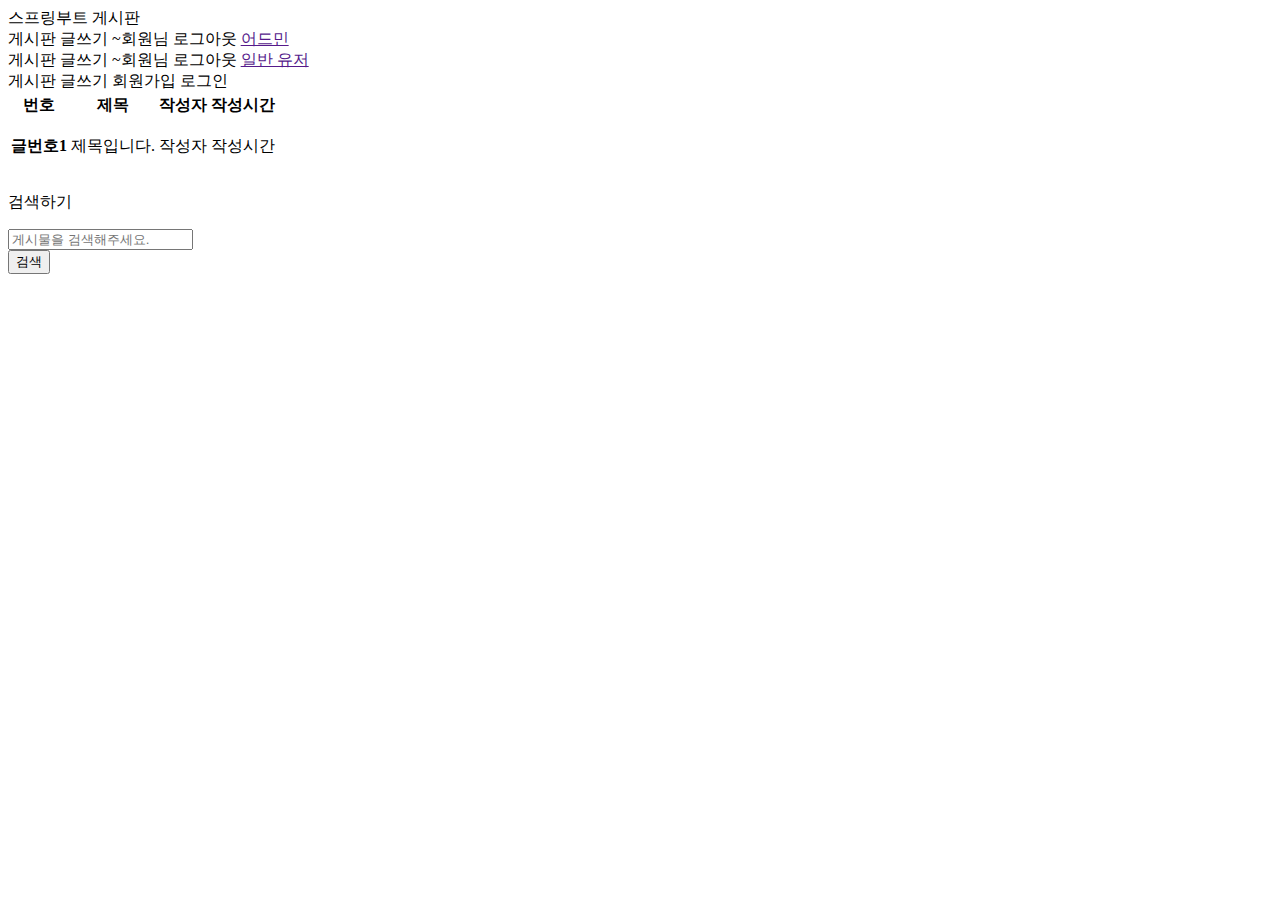
<file: src/main/resources/templates/boardlist.html>
<!doctype html>
<html lang="en" xmlns:th="http://www.thymeleaf.org" xmlns:sec = "http://www.thymeleaf.org/extras/spring-security">
<head>
    <meta charset="UTF-8">
    <link href="https://cdn.jsdelivr.net/npm/bootstrap@5.1.3/dist/css/bootstrap.min.css" rel="stylesheet" integrity="sha384-1BmE4kWBq78iYhFldvKuhfTAU6auU8tT94WrHftjDbrCEXSU1oBoqyl2QvZ6jIW3" crossorigin="anonymous">
    <script src="https://cdn.jsdelivr.net/npm/bootstrap@5.1.3/dist/js/bootstrap.bundle.min.js" integrity="sha384-ka7Sk0Gln4gmtz2MlQnikT1wXgYsOg+OMhuP+IlRH9sENBO0LRn5q+8nbTov4+1p" crossorigin="anonymous"></script>
    <link rel="stylesheet" th:href="@{/css/reset.css}">
    <link rel="stylesheet" th:href="@{/css/nav.css}">
    <title>게시글 리스트 페이지</title>

</head>
<body>

<div class="nav">
    <div class="nav-title">
        스프링부트 게시판
    </div>
<!-- 어드민 -->
    <div class="nav-menu" sec:authorize="hasRole('ADMIN')">
        <a th:href="@{/board/list}">게시판</a>
        <a th:href="@{/board/write}">글쓰기</a>
        <a th:href="@{/user/{id}(id=${user.id})}" th:text="|${user.getName()} 프로필|">~회원님</a>
        <a th:href="@{/logout}">로그아웃</a>
        <a href="">어드민</a>
    </div>

<!-- 일반 유저 -->
    <div class="nav-menu" sec:authorize="hasRole('ROLE_USER')">
        <a th:href="@{/board/list}">게시판</a>
        <a th:href="@{/board/write}">글쓰기</a>
        <a th:href="@{/user/{id}(id=${user.id})}" th:text="|${user.getName()} 프로필|">~회원님</a>
        <a th:href="@{/logout}">로그아웃</a>
        <a href="">일반 유저</a>
    </div>


<!--  비 로그인-->
    <div class="nav-menu" sec:authorize="!isAuthenticated()">
        <a th:href="@{/board/list}">게시판</a>
        <a th:href="@{/board/write}">글쓰기</a>
        <a th:href="@{/signup}">회원가입</a>
        <a th:href="@{/signin}">로그인</a>
    </div>
</div>



<table class="table table-striped container mt-3">
    <thead>
    <tr>
        <th scope="col">번호</th>
        <th scope="col">제목</th>
        <th scope="col">작성자</th>
        <th scope="col">작성시간</th>
    </tr>
    </thead>
    <tbody>
    <tr th:each="board, i : ${list}">
        <th scope="row" th:text="${i.count}">글번호1</th>
        <td>
            <a th:text="${board.title}" th:href="@{/board/view/{id}(id=${board.id})}">제목입니다.</a>
        </td>
        <td>
            <p th:text="${board.writer}">작성자</p>
        </td>
        <td>
            <p th:text="${board.createDate}">작성시간</p>
        </td>
    </tr>
    </tbody>
</table>

<div class="container mt-5">
    <th:block th:each="page: ${#numbers.sequence(startPage, endPage)}" class="container text-center">
        <a th:if="${page != nowPage}" th:href="@{/board/list(page = ${page-1}, searchKeyword = ${param.searchKeyword})}"
           th:text="${page}" class="text-center"></a>
        <strong th:if="${page == nowPage}" th:text="${page}" style="color:red"></strong>
    </th:block>

    <form th:action="@{/board/list}" method="get">
        <div class="mt-3">
            <p class="mt-3 mb-1">검색하기</p>
            <input type="text" class="form-control" id="searchKeyword" name="searchKeyword" placeholder="게시물을 검색해주세요.">
        </div>
        <button type="submit" class="btn btn-primary mt-1">검색</button>
    </form>
</div>


</body>
</html>
</file>
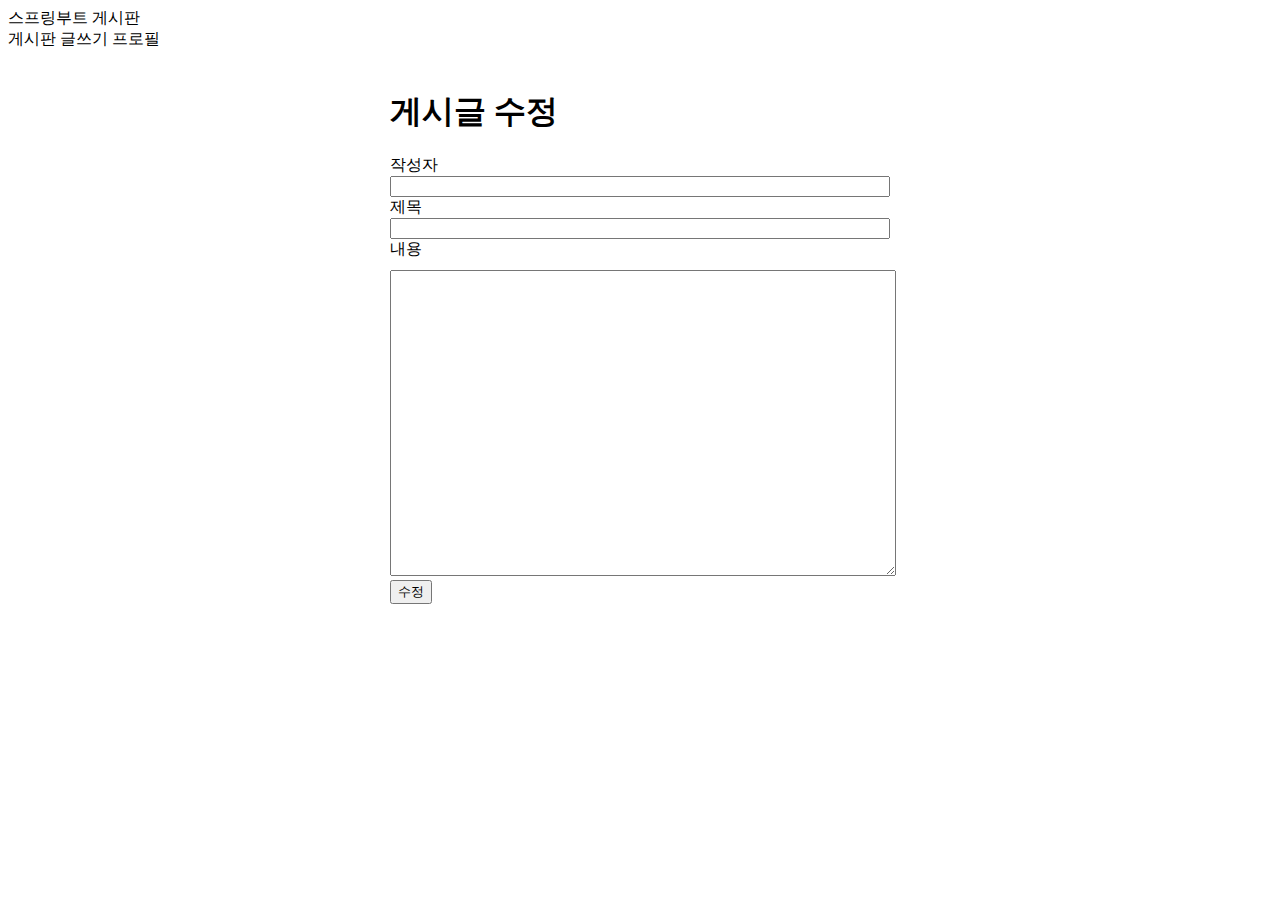
<file: src/main/resources/templates/boardmodify.html>
<!doctype html>
<html lang="en" xmlns:th="http://www.thymeleaf.org">
<head>
  <meta charset="UTF-8">
  <link href="https://cdn.jsdelivr.net/npm/bootstrap@5.1.3/dist/css/bootstrap.min.css" rel="stylesheet"
        integrity="sha384-1BmE4kWBq78iYhFldvKuhfTAU6auU8tT94WrHftjDbrCEXSU1oBoqyl2QvZ6jIW3" crossorigin="anonymous">
  <script src="https://cdn.jsdelivr.net/npm/bootstrap@5.1.3/dist/js/bootstrap.bundle.min.js"
          integrity="sha384-ka7Sk0Gln4gmtz2MlQnikT1wXgYsOg+OMhuP+IlRH9sENBO0LRn5q+8nbTov4+1p"
          crossorigin="anonymous"></script>
  <link rel="stylesheet" th:href="@{/css/reset.css}">
  <link rel="stylesheet" th:href="@{/css/nav.css}">

  <title>게시물 수정</title>
</head>

<style>
  .layout {
    width: 500px;
    margin: 0 auto;
    margin-top: 40px;
  }

  .layout input {
    width: 100%;
    box-sizing: border-box;
  }

  .layout textarea {
    width: 100%;
    margin-top: 10px;
    min-height: 300px;
  }
</style>

<body>


<div class="nav">
  <div class="nav-title">
    스프링부트 게시판
  </div>
  <div class="nav-menu">
    <a th:href="@{/board/list}">게시판</a>
    <a th:href="@{/board/write}">글쓰기</a>
    <a th:href="@{/user/{id}(id=${user.id})}">프로필</a>
  </div>
</div>

<div class="layout">
  <h1 class="mb-5 text-center fs-2">게시글 수정</h1>
  <form th:action="@{/board/update/{id}(id=${board.id})}" method="post">

    <label for="writer" class="mb-1">작성자</label>
    <input class="mb-3" name="writer" id="writer" type="text" th:value="${board.writer}">

    <label for="title" class="mb-1">제목</label>
    <input class="mb-3" name="title" id="title" type="text" th:value="${board.title}">

    <label for="content">내용</label>
    <textarea name="content" id="content" th:value="${board.content}"></textarea>

    <button type="submit" class="btn btn-primary">수정</button>
  </form>
</div>


</body>
</html>
</file>
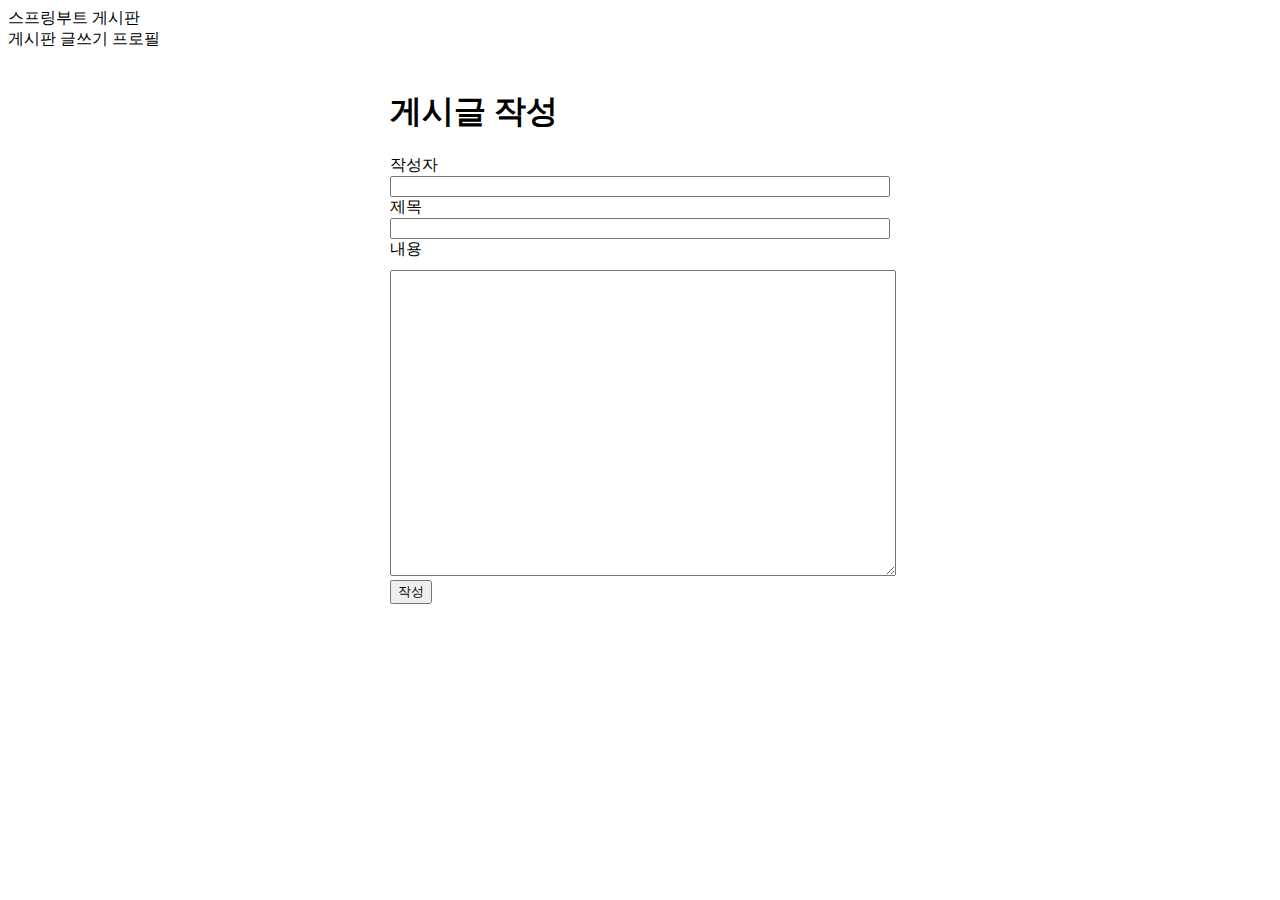
<file: src/main/resources/templates/boardwrite.html>
<!doctype html>
<html lang="en">
<head>
    <meta charset="UTF-8">
    <link href="https://cdn.jsdelivr.net/npm/bootstrap@5.1.3/dist/css/bootstrap.min.css" rel="stylesheet"
          integrity="sha384-1BmE4kWBq78iYhFldvKuhfTAU6auU8tT94WrHftjDbrCEXSU1oBoqyl2QvZ6jIW3" crossorigin="anonymous">
    <script src="https://cdn.jsdelivr.net/npm/bootstrap@5.1.3/dist/js/bootstrap.bundle.min.js"
            integrity="sha384-ka7Sk0Gln4gmtz2MlQnikT1wXgYsOg+OMhuP+IlRH9sENBO0LRn5q+8nbTov4+1p"
            crossorigin="anonymous"></script>
    <link rel="stylesheet" th:href="@{/css/reset.css}">
    <link rel="stylesheet" th:href="@{/css/nav.css}">
    <title>게시물 작성 폼</title>

</head>

<style>
    .layout {
        width: 500px;
        margin: 0 auto;
        margin-top: 40px;
    }

    .layout input {
        width: 100%;
        box-sizing: border-box;
    }

    .layout textarea {
        width: 100%;
        margin-top: 10px;
        min-height: 300px;
    }
</style>


<body>
<div class="nav">
    <div class="nav-title">
        스프링부트 게시판
    </div>
    <div class="nav-menu">
        <a th:href="@{/board/list}">게시판</a>
        <a th:href="@{/board/write}">글쓰기</a>
        <a th:href="@{/user/{id}(id=${user.id})}">프로필</a>
    </div>
</div>

<div class="layout">
    <h1 class="mb-5 text-center fs-2">게시글 작성</h1>
    <form action="/board/writepro" method="post">
        <label for="writer" class="mb-1">작성자</label>
        <input name="writer" id="writer" type="text" class="mb-3" th:value="${user.name}" readonly>
        <label for="title" class="mb-1">제목</label>
        <input name="title" id="title" type="text" class="mb-3">

        <label for="content">내용</label>
        <textarea id="content" name="content"></textarea>
        <button class="btn btn-primary" type="submit">작성</button>
    </form>
</div>
</body>
</html>
</file>
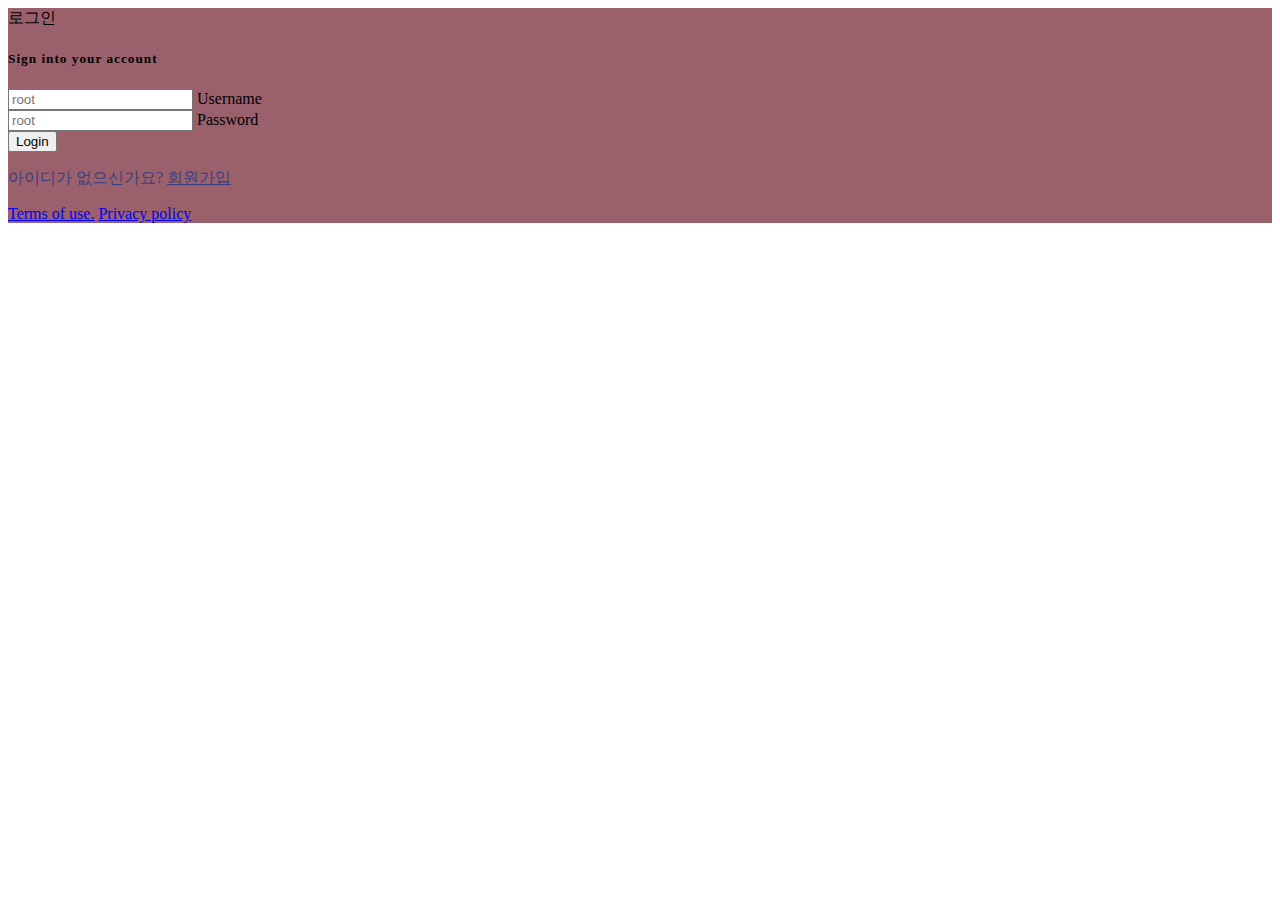
<file: src/main/resources/templates/signin.html>
<!DOCTYPE html>
<html lang="en">
<head>
    <meta charset="UTF-8">
    <title>로그인</title>
    <link href="https://cdn.jsdelivr.net/npm/bootstrap@5.1.3/dist/css/bootstrap.min.css" rel="stylesheet"
          integrity="sha384-1BmE4kWBq78iYhFldvKuhfTAU6auU8tT94WrHftjDbrCEXSU1oBoqyl2QvZ6jIW3" crossorigin="anonymous">
</head>
<body>


<section class="vh-100" style="background-color: #9A616D;">
    <div class="container py-5 h-100">
        <div class="row d-flex justify-content-center align-items-center h-100">
            <div class="col col-xl-10">
                <div class="card" style="border-radius: 1rem;">
                    <div class="col-md-6 col-lg-7 d-flex align-items-center">
                        <div class="card-body p-4 p-lg-5 text-black">

                            <form action="/signin" method="post" class="container">
                                <div class="d-flex align-items-center mb-3 pb-1">
                                    <i class="fas fa-cubes fa-2x me-3" style="color: #ff6219;"></i>
                                    <span class="h1 fw-bold mb-0">로그인</span>
                                </div>

                                <h5 class="fw-normal mb-3 pb-3" style="letter-spacing: 1px;">Sign into your account</h5>

                                <div class="form-outline mb-4">
                                    <input type="text" id="username" name="username" class="form-control form-control-lg" required="required" placeholder="root"/>
                                    <label class="form-label" for="username">Username</label>
                                </div>

                                <div class="form-outline mb-4">
                                    <input type="password" id="password" name="password" class="form-control form-control-lg" required="required" placeholder="root"/>
                                    <label class="form-label" for="password">Password</label>
                                </div>

                                <div class="pt-1 mb-4">
                                    <button class="btn btn-dark btn-lg btn-block" type="submit">Login</button>
                                </div>

                                <p class="mb-5 pb-lg-2" style="color: #393f81;">아이디가 없으신가요? <a href="signup"style="color: #393f81;">회원가입</a></p>
                                <a href="#!" class="small text-muted">Terms of use.</a>
                                <a href="#!" class="small text-muted">Privacy policy</a>
                            </form>

                        </div>
                    </div>
                </div>
            </div>
        </div>
    </div>
    </div>
</section>
</body>
</html>
</file>
